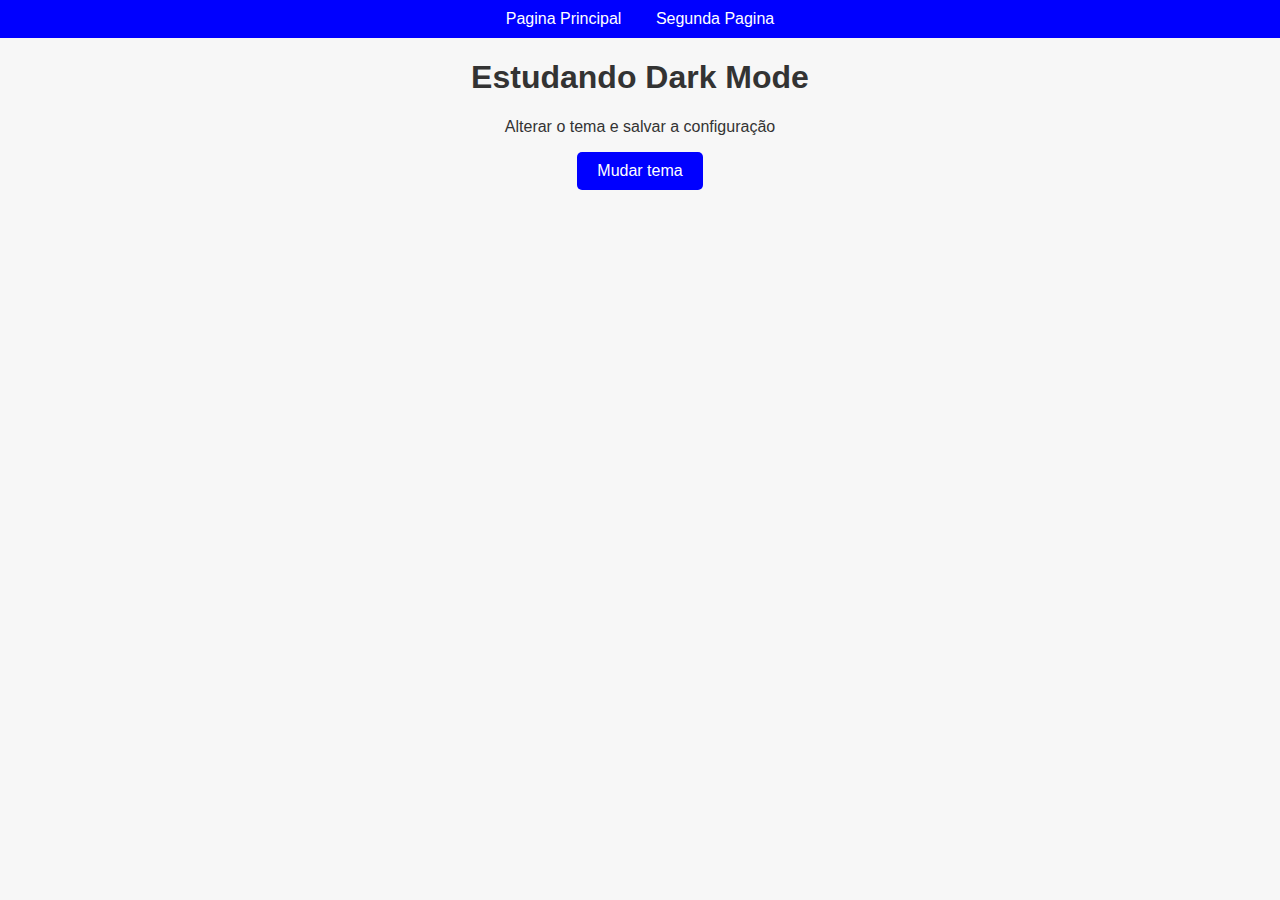
<file: index.html>
<!DOCTYPE html>
<html lang="pt-br">
<head>
    <meta charset="UTF-8">
    <meta name="viewport" content="width=device-width, initial-scale=1.0">
    <title>Pagina principal - Dark Mode</title>
    <link rel="stylesheet" href="style.css">
</head>
<body>
    <nav class="menu">
        <a href="#">Pagina Principal</a>
        <a href="pagina2.html">Segunda Pagina</a>
    </nav>

    <div class="container">
        <h1>Estudando Dark Mode</h1>
        <p>Alterar o tema e salvar a configuração</p>

        <button id="toggle-theme">Mudar tema</button>
    </div>


    <script src="script.js"></script>
</body>
</html>
</file>
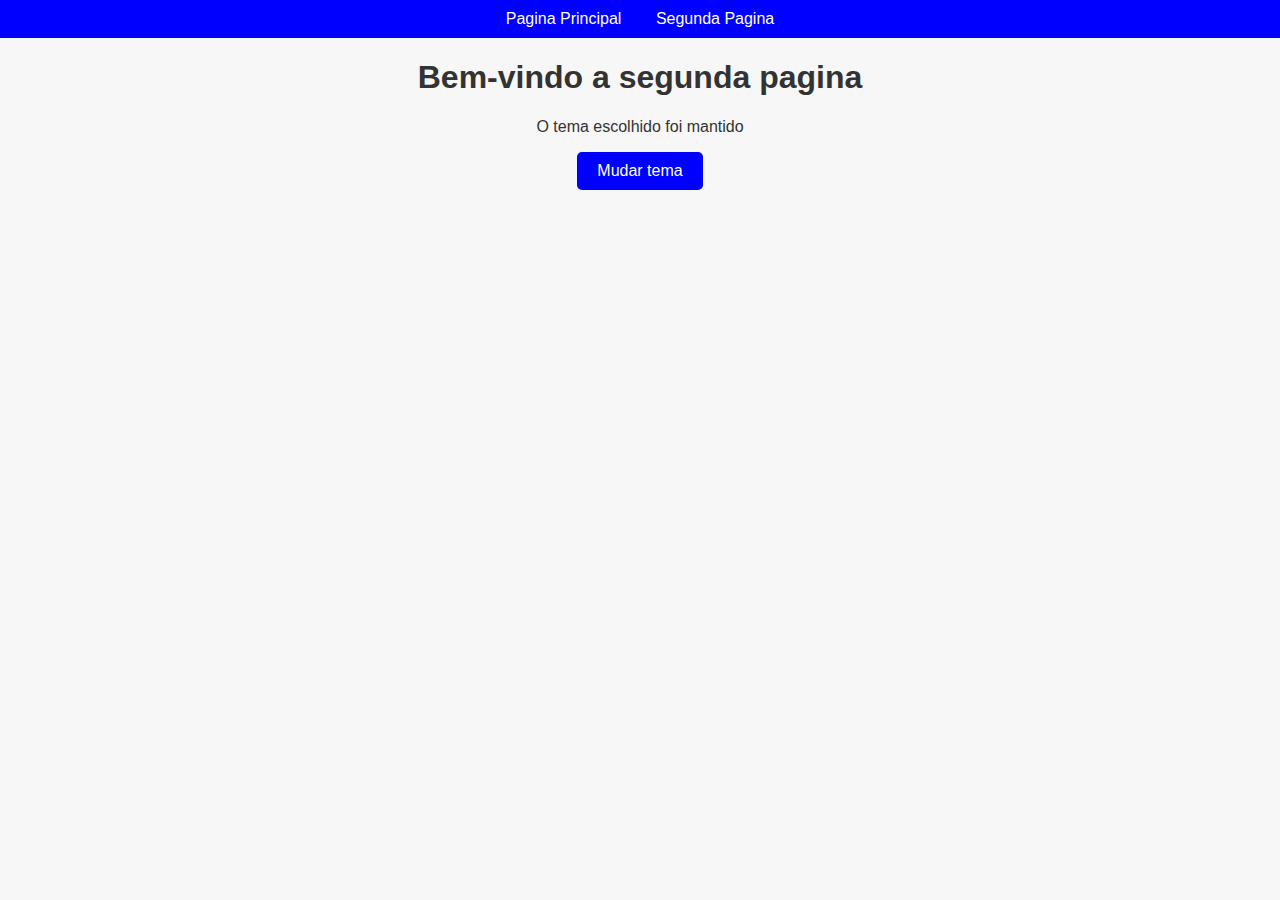
<file: pagina2.html>
<!DOCTYPE html>
<html lang="pt-br">
<head>
    <meta charset="UTF-8">
    <meta name="viewport" content="width=device-width, initial-scale=1.0">
    <title>Segunda Pagina - Dark Mode</title>
    <link rel="stylesheet" href="style.css">
</head>
<body>
    <nav class="menu">
        <a href="index.html">Pagina Principal</a>
        <a href="pagina2.html">Segunda Pagina</a>
    </nav>

    <div class="container">
        <h1>Bem-vindo a segunda pagina</h1>
        <p>O tema escolhido foi mantido</p>

        <button id="toggle-theme">Mudar tema</button>
    </div>


    <script src="script.js"></script>
</body>
</html>
</file>
<file: style.css>
body{
    margin: 0;
    font-family: 'Arial', sans-serif;
    transition: background-color 0.3s, color 0.3s;
}

/*  TEMA CLARO */
body.light{
    background-color: #f7f7f7;
    color: #333;
}
/* TEMA ESCURO */
body.dark{
    background-color: #1e1e2f;
    color: #f1f1f1;
}
/* MENU DE NAVEGACAO */
.menu{
    background-color: #333;
    padding: 10px;
    text-align: center;
}
.menu a {
    color: #fff;
    text-decoration: none;
    margin: 0 15px;
    font-size: 1rem;
    transition: color 0.3s;
}
.menu a:hover{
    color: #ff5722;
} 
/* BOTAO */
button{
    padding: 10px 20px;
    border: none;
    border-radius: 5px;
    font-size: 1rem;
    cursor:pointer;
    transition: all 0.3s;
}

body.light .menu{
    background-color: blue;
}
body.light .menu a:hover{
    color: #0056b3;
}
body.dark .menu{
    background-color: #444;
}
body.dark .menu a:hover{
    color: red;
}
body.light button{
    background-color: blue;
    color: #fff;
    box-shadow: 0 4 px rgba(0, 0, 0, 0.2);
}

body.light button:hover{
    background-color: blue;
}

body button{
    background-color: red;
    color: #fff;
    box-shadow: 0 4 px rgba(0, 0, 0, 0.2);
}

body.dark button:hover{
    background-color: red;
}

.container{
    text-align: center;
    margin-top: 20px;
}
</file>
